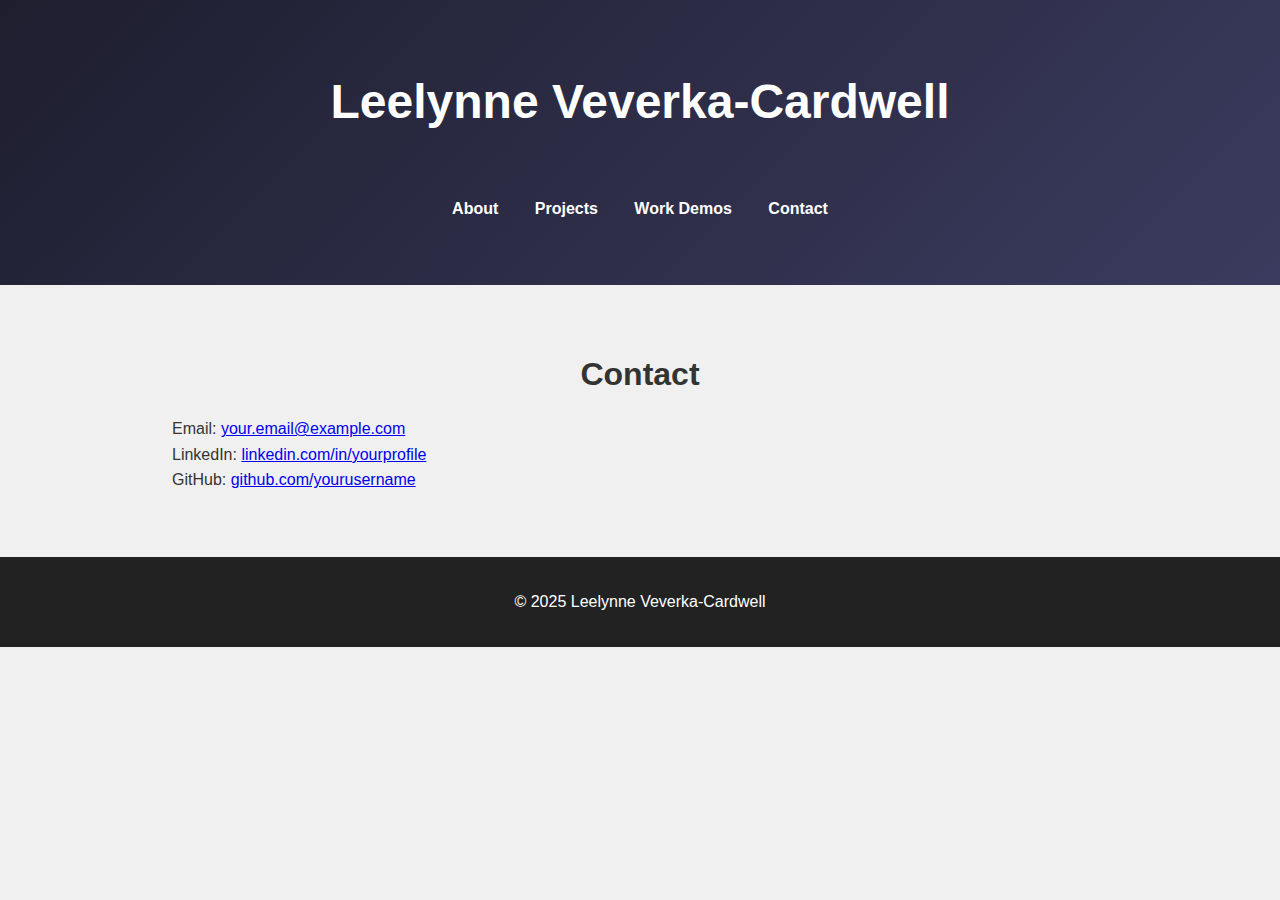
<file: contact.html>
<!DOCTYPE html>
<html lang="en">
<head>
    <meta charset="UTF-8">
    <meta name="viewport" content="width=device-width, initial-scale=1.0">
    <title>Leelynne Veverka-Cardwell | Contact</title>
    <link rel="stylesheet" href="style.css">
</head>
<body>
<header>
    <div class="header-content">
        <h1>Leelynne Veverka-Cardwell</h1>
        <p>Sound Designer | Motion Graphics | Creative Technologist</p>
        <nav>
            <a href="index.html">About</a>
            <a href="projects.html">Projects</a>
            <a href="demos.html">Work Demos</a>
            <a href="contact.html" class="active">Contact</a>
        </nav>
    </div>
</header>

<section id="contact">
    <h2>Contact</h2>
    <p>Email: <a href="mailto:leeveverkacardwell@gmail.com">your.email@example.com</a></p>
    <p>LinkedIn: <a href="https://www.linkedin.com/in/leelynne-cardwell" target="_blank">linkedin.com/in/yourprofile</a></p>
    <p>GitHub: <a href="https://github.com/Lveverka" target="_blank">github.com/yourusername</a></p>
</section>

<footer>
    <p>&copy; 2025 Leelynne Veverka-Cardwell</p>
</footer>

<script src="script.js"></script>
</body>
</html>
</file>
<file: style.css>
/* Reset */
* {
    margin: 0;
    padding: 0;
    box-sizing: border-box;
    font-family: 'Arial', sans-serif;
}

body {
    background: #f0f0f0;
    color: #333;
    line-height: 1.6;
}

/* Header */
header {
    background: linear-gradient(135deg, #1e1e2f, #3b3b5f);
    color: #fff;
    text-align: center;
    padding: 4rem 2rem;
    position: sticky;
    top: 0;
    z-index: 1000;
}

header h1 {
    font-size: 3rem;
    margin-bottom: 0.5rem;
    animation: fadeInDown 1s ease-out;
}

header p {
    font-size: 1.2rem;
    margin-bottom: 1rem;
    animation: fadeIn 1s ease-out 0.5s forwards;
    opacity: 0;
}

nav a {
    color: #fff;
    margin: 0 1rem;
    text-decoration: none;
    font-weight: bold;
    transition: color 0.3s;
}

nav a:hover {
    color: #ffbb33;
}

/* Sections */
section {
    padding: 4rem 2rem;
    max-width: 1000px;
    margin: auto;
}

h2 {
    font-size: 2rem;
    margin-bottom: 1rem;
    text-align: center;
}

/* Projects */
.projects-grid {
    display: grid;
    grid-template-columns: repeat(auto-fit, minmax(250px, 1fr));
    gap: 2rem;
    margin-top: 2rem;
}

.project-card {
    position: relative;
    overflow: hidden;
    border-radius: 10px;
    box-shadow: 0 6px 15px rgba(0,0,0,0.1);
    cursor: pointer;
    transform: translateY(0);
    transition: transform 0.3s ease, box-shadow 0.3s ease;
}

.project-card:hover {
    transform: translateY(-10px);
    box-shadow: 0 10px 20px rgba(0,0,0,0.2);
}

.project-card img {
    width: 100%;
    display: block;
    border-radius: 10px;
}

.overlay {
    position: absolute;
    bottom: 0;
    background: rgba(0,0,0,0.75);
    color: #fff;
    width: 100%;
    transform: translateY(100%);
    transition: transform 0.3s ease;
    padding: 1rem;
    text-align: center;
}

.project-card:hover .overlay {
    transform: translateY(0);
}

.overlay a {
    display: inline-block;
    margin-top: 0.5rem;
    color: #ffbb33;
    text-decoration: none;
    font-weight: bold;
}

/* Footer */
footer {
    text-align: center;
    padding: 2rem;
    background: #222;
    color: #fff;
}

/* Animations */
@keyframes fadeInDown {
    from { opacity: 0; transform: translateY(-20px); }
    to { opacity: 1; transform: translateY(0); }
}

@keyframes fadeIn {
    from { opacity: 0; }
    to { opacity: 1; }
}

/* Responsive */
@media(max-width: 600px){
    header h1 {
        font-size: 2rem;
    }
    nav a {
        display: block;
        margin: 0.5rem 0;
    }
}

section {
    opacity: 0;
    transform: translateY(20px);
    transition: opacity 1s ease, transform 1s ease;
}

section.fade-in {
    opacity: 1;
    transform: translateY(0);
}
</file>
